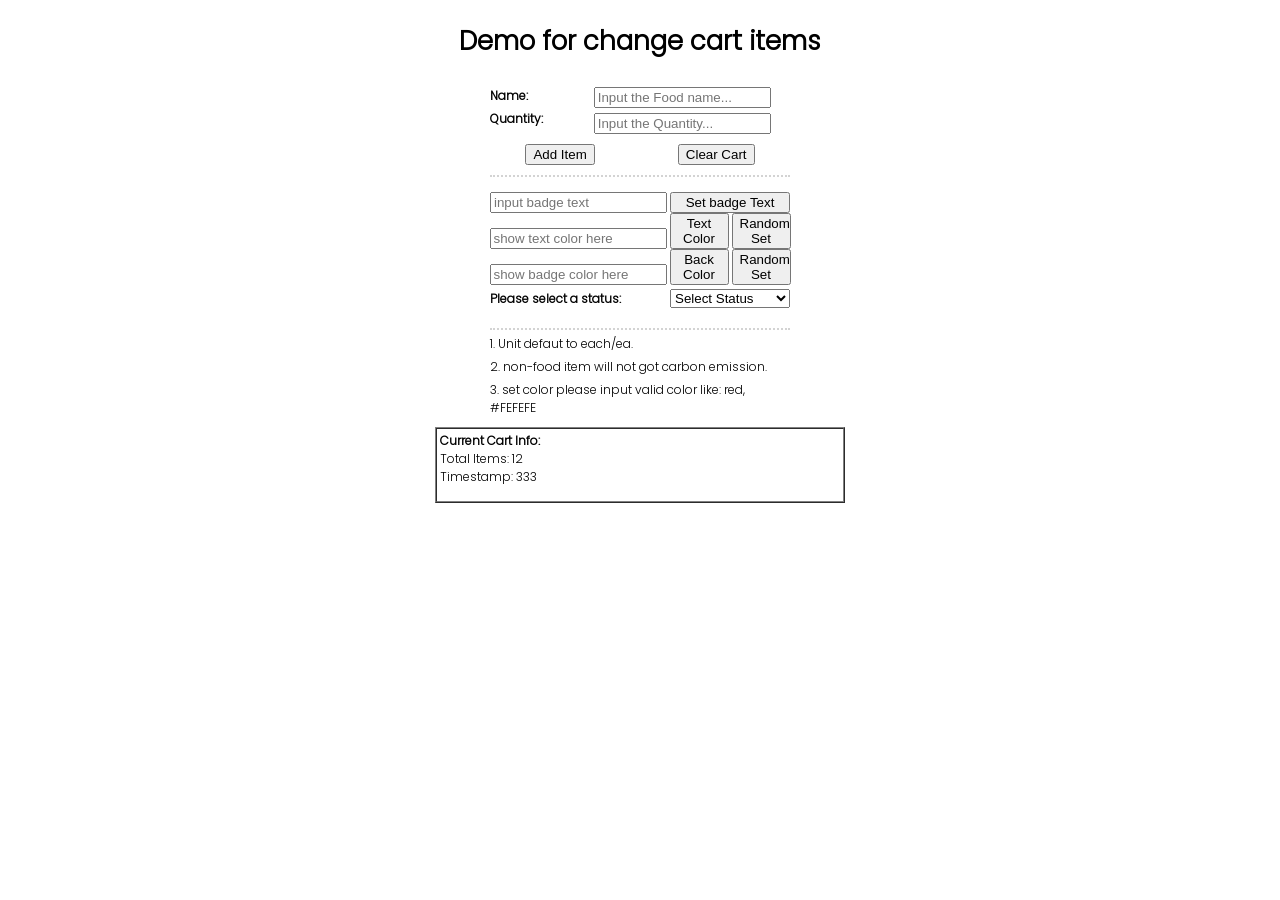
<file: web-plugin/demo/index.html>
<!DOCTYPE html>
<header>
    <script defer src="../js/jquery-3.6.0.min.js"></script>
    <script defer src="../js/common.js"></script>
    <script defer src="index.js"></script>
    <link rel="stylesheet" href="index.css">
</header>

<body>
    <h2 style="font-size:26px; text-align: center;">Demo for change cart items</h2>
    <div style="display:flex;width: 300px;margin: auto;">
        <div style="width: 140px;text-align: left;font-weight: bold;">
            <span style="display: block;">Name:</span>
            <span style="display: block;">Quantity:</span>
        </div>
        <div style="width: auto;">
            <input id="name" placeholder="Input the Food name..." />
            <input type="number" id="quan" placeholder="Input the Quantity..." />
        </div>
    </div>
    <div style="margin: auto; margin-top: 10px; border: 2px dotted lightgray; border-width:0px 0px 2px 0px ;
        width: 300px ;padding-bottom: 10px;">
        <button id="addItem">Add Item</button>
        <button id="clear" style="margin-left: 80px;">Clear Cart</button>
    </div>
    <div style="margin: auto; margin-top: 10px; width: 350px; ">
        <input id="badgeText" placeholder="input badge text" />
        <button id="btnText" class="bigButton">Set badge Text</button>
        <input id="txtColor" placeholder="show text color here" />
        <button id="btnTxtColor" class="smallBtn">Text Color</button>
        <button id="btnTxtRdm" class="smallBtn">Random Set</button>
        <input id="badgeColor" placeholder="show badge color here" />
        <button id="btnColor" class="smallBtn">Back Color</button>
        <button id="btnBackRdm" class="smallBtn">Random Set</button>
        <div style="display:inline-flex; text-align: left;">
            <span style="width: 177px;font-weight: bold;">Please select a status:</span>
        </div>
        <select id="sel_Popup" name="popupST" style="width: 120px" default="empty">
            <option value="" selected>Select Status</option>
            <option value="empty">Empty</option>
            <option value="offset">Offset</option>
            <option value="error">Error</option>
        </select>
    </div>
    <div style="text-align: left; 
    width: 300px; margin: auto;margin-top: 20px;display: flex;flex-direction: column;
    border: 2px dotted lightgray; border-width:2px 0px 0px 0px ;
    padding-bottom: 10px;">
        <span>1. Unit defaut to each/ea. </span>
        <span>2. non-food item will not got carbon emission.</span>
        <span>3. set color please input valid color like: red, #FEFEFE</span>
    </div>

    <div style="margin: auto; text-align: left; width: 400px; 
        border: 2px gray; border-style: ridge; padding: 3px;">
        <b>Current Cart Info:</b><br>
        Total Items: <span id="count">12</span><br>
        Timestamp: <span id="timeInfo">333</span>
        <pre id="display2" class="display2"></pre>
    </div>
</body>
</file>
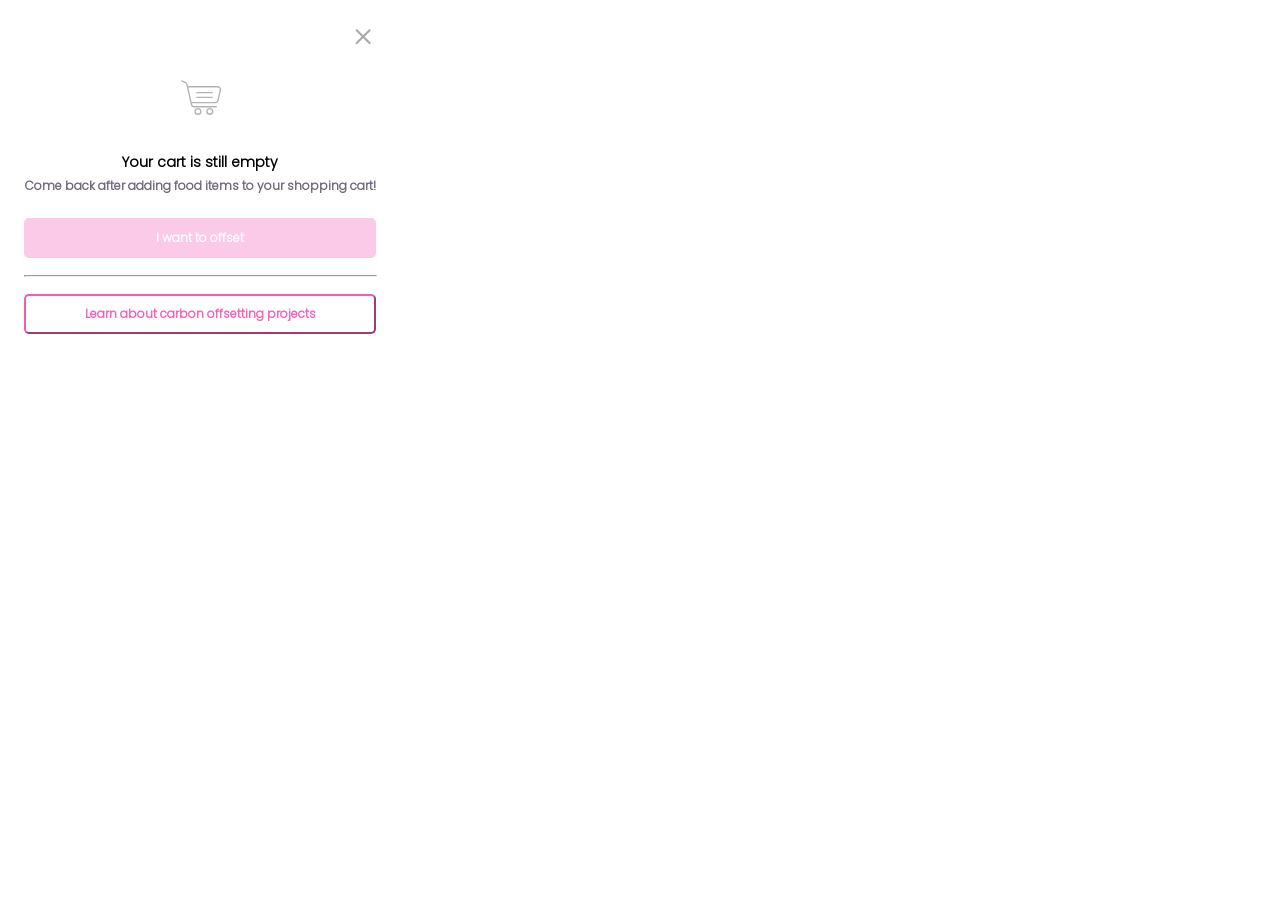
<file: web-plugin/popup/empty.html>
<!DOCTYPE html>
<html>

<head>
	<link rel="stylesheet" href="empty.css">
	<script defer src="../js/common.js"></script>
	<script defer src="../js/popup.js"></script>
</head>

<body>
	<div class="BoardContainer">
		<div class="close">
			<img src="../img/close.svg" />
		</div>
		<div class="container">
			<!--insert make cart carbon neutral image-->
			<img src="../img/shoppingcart.svg" class="triangle" />
			<h2>Your cart is still empty</h2>
			<p>Come back after adding food items to your shopping cart!</p>
		</div>
		<div class="form-container">
			<!--link to payment method (is this going to be another website?)-->
			<input type="submit" value="I want to offset" class="offset" disabled />
			<hr>
			<!--link to projects website (for now, it's google)-->
			<input type="submit" id="learnMoreBtn" value="Learn about carbon offsetting projects" class="projects" />
		</div>
	</div>
</body>

</html>
</file>
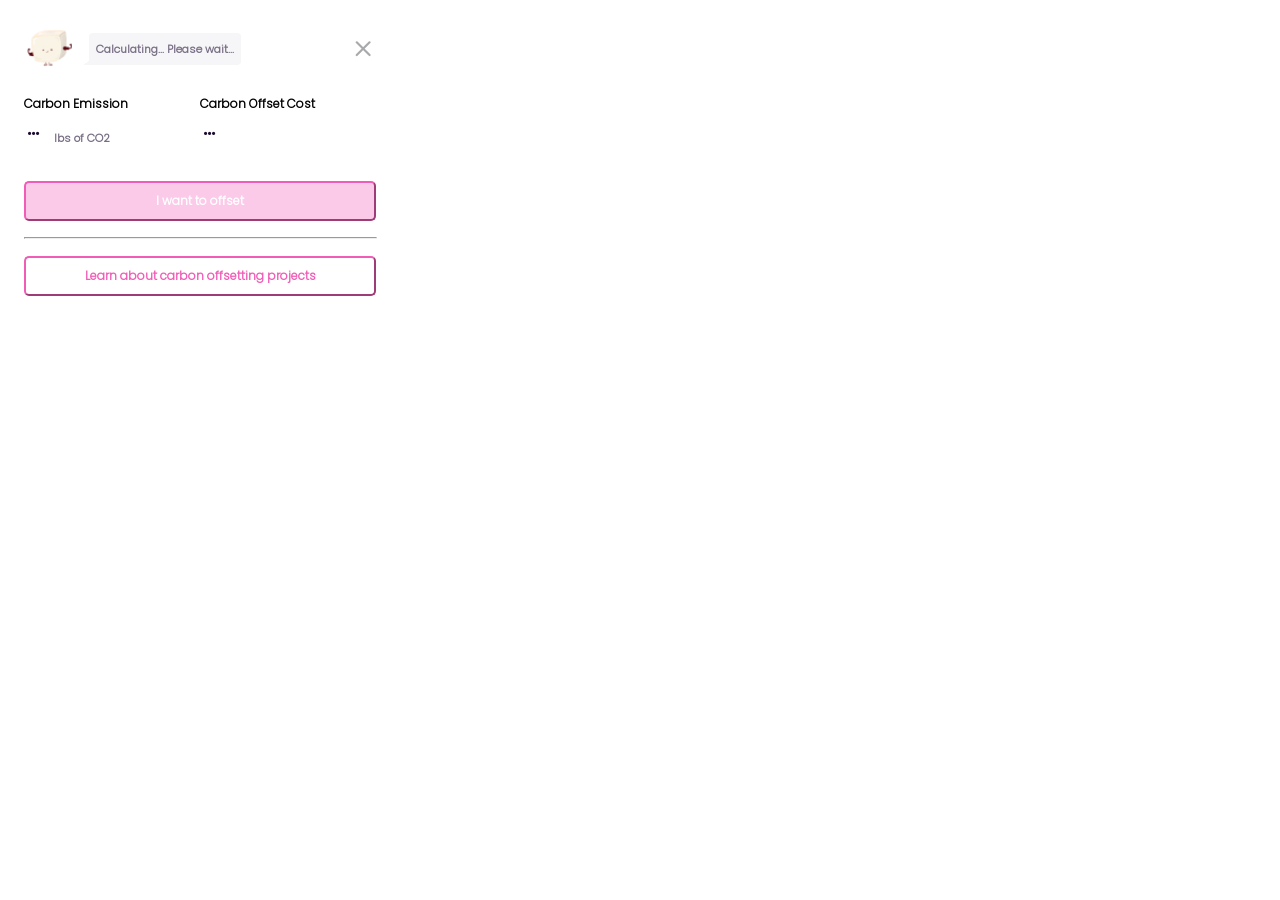
<file: web-plugin/popup/offset.html>
<!DOCTYPE html>
<html>

<head>
	<link rel="stylesheet" href="offset.css">
	<meta charset="utf-8">
</head>

<body>
	<div class="BoardContainer">
		<div class="txtbubble">
			<img src="../img/dither-tofu.png" class="tofuIcon" />
			<div class="triangle">&nbsp;</div>
			<div class="frame606">
				<span id="bubbleTxt">Calculating... Please wait...</span>
			</div>
		</div>

		<div class="close">
			<img src="../img/close.svg" />
		</div>

		<div class="container">
			<!--insert make cart carbon neutral image-->
			<div class="total-emission">
				<h3>Carbon Emission</h3>
				<!--insert co2 calculation-->
				<span class="DispValue">···</span>
				<span class="DispExText"> lbs of CO2</span>
			</div>
			<div class="offset-cost">
				<h3>Carbon Offset Cost</h3>
				<!--insert offset cost calculation-->
				<span class="DispValue">···</span>
			</div>
		</div>
		<div class="form-container">
			<!--link to payment method (is this going to be another website?)-->
			<input type="submit" id='paymentBtn' value="I want to offset" class="offset" disabled/>
			<hr>
			<!--link to projects website (for now, it's google)-->
			<input type="submit" id="learnMoreBtn" value="Learn about carbon offsetting projects" class="projects" />
		</div>
	</div>
	<script defer src="../js/common.js"></script>
	<script defer src="../js/popup.js"></script>
</body>

</html>
</file>
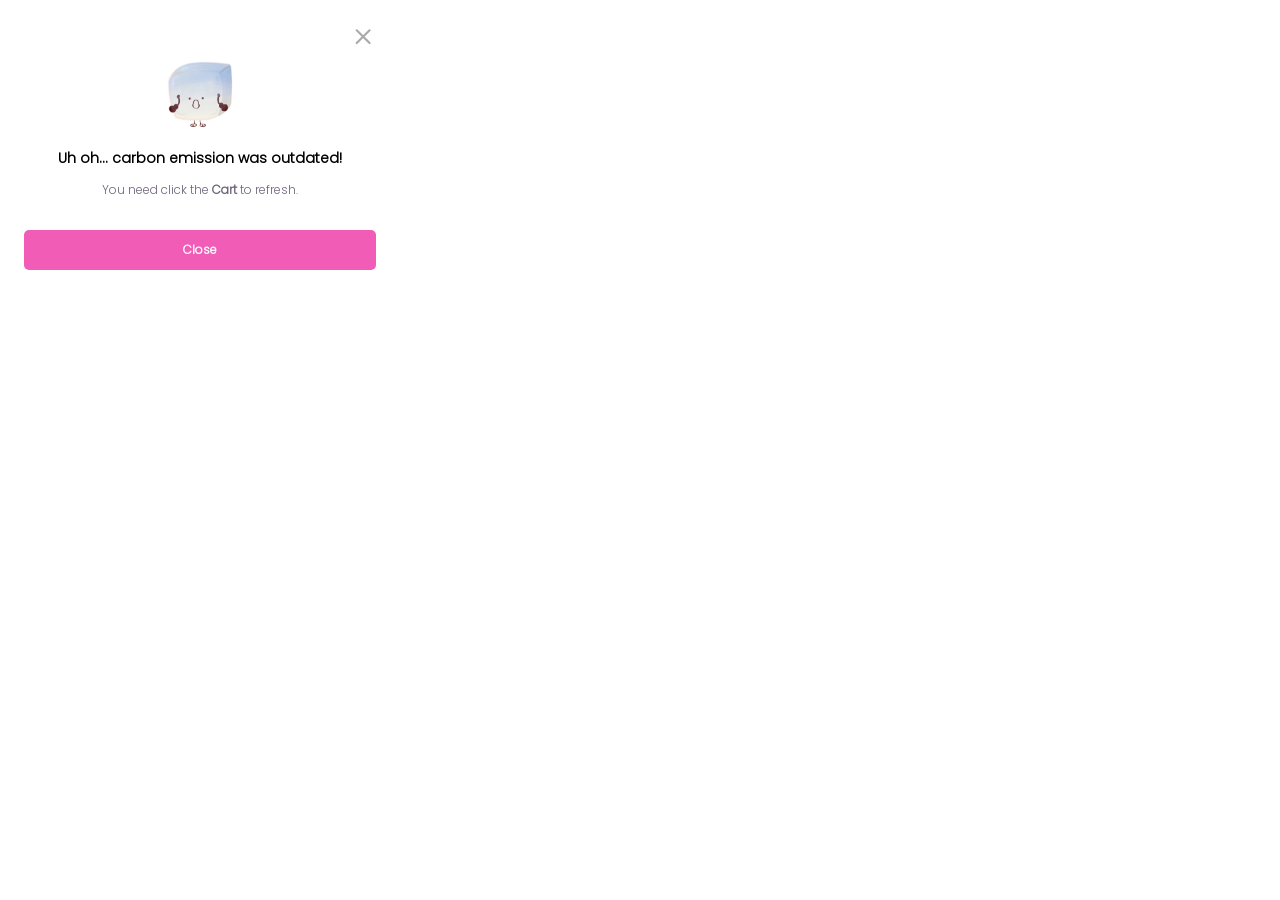
<file: web-plugin/popup/Outdated.html>
<!DOCTYPE html>
<html>

<head>
	<link rel="stylesheet" href="Outdated.css">
</head>

<body>
	<div class="BoardContainer">
		<div class="close">
			<img src="../img/close.svg" />
		</div>
		<div class="container">
			<!--insert make cart carbon neutral image-->
			<img src="../img/error-tofu.png" style="height: 72px;" />
			<h3>Uh oh... carbon emission was outdated!</h3>
			<p>You need click the <b>Cart</b> to refresh.</p>
		</div>

		<input type="submit" value="Close" class="CloseBtn">
	</div>
	<script defer src="../js/common.js"></script>
	<script src="../js/popup.js"></script>
</body>

</html>
</file>
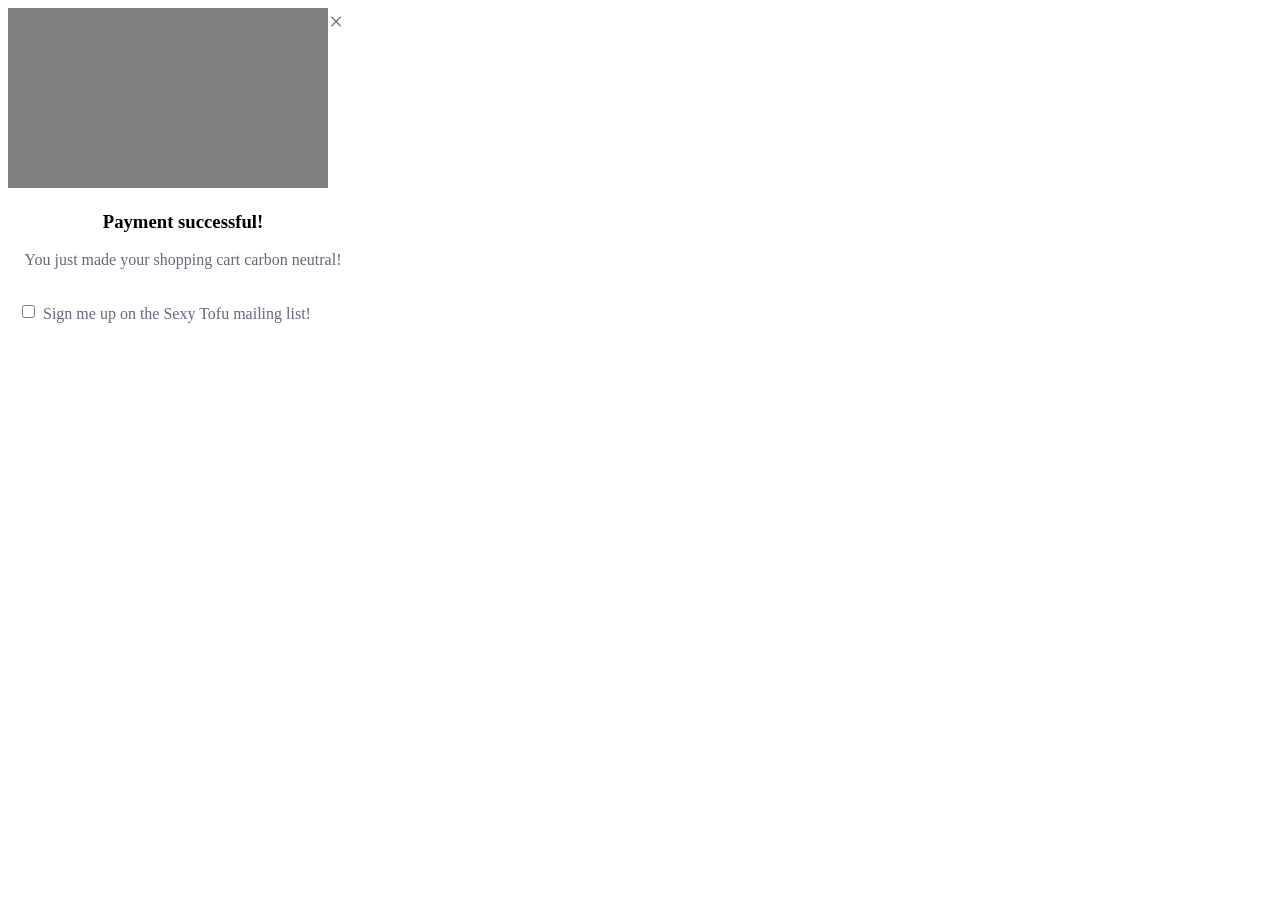
<file: web-plugin/popup/payment-success.html>
<!DOCTYPE html>
<html>
<head>
	<link rel="stylesheet" href="payment-success.css">
</head>
<body>
<div class="close">
	<span aria-hidden="true" style="color:#6E647A; font-size: 25px;">&times;</span>
</div>
<div class="container">
	<!--insert make cart carbon neutral image-->
	<img src="../img/gray-filler-img.png" style="width: 320px; height: 180px;"/>
	<h3>Payment successful!</h3>
	<p>You just made your shopping cart carbon neutral!</p>
</div>
<div class="checkbox-container">
	<input type="checkbox" style="float: left" class="checkbox">
    <div class="sign-up">Sign me up on the Sexy Tofu mailing list!</div>
</div>
<script src="../js/popup.js"></script>
</body>
</html>
</file>
<file: web-plugin/demo/index.css>
@font-face {
  font-family: Poppins;
  src: url(../fonts/Poppins-Light.ttf);
}

body {
  text-align: center;
  font-family: Poppins, "Courier New", Courier, monospace;
  font-size: 75%;
}

span {
  margin-top: 5px;
}

input {
  margin-top: 5px;
}

.bigButton {
  width: 120px;
}

.smallBtn {
  width: 59px;
}

.display1,.display2{
    align-self: center;
    font-size: 12px;
    word-wrap: normal;
    white-space: pre-wrap;
}
</file>
<file: web-plugin/popup/empty.css>
@font-face {
  font-family: Poppins;
  src: url(../fonts/Poppins-Light.ttf);
}

body {
  /* background-color: aqua; */
  border-radius: 10px;
  font-family: Poppins;
}

.BoardContainer {
  width: 352px;
  /* height: 352px; */
  font-style: normal;
  font-weight: 400;
  line-height: 18px;
  /* background-color: blue; */
  text-align: center;
  padding: 16px;
  padding-bottom: 8px;
}

.container {
  /* width: 352px; */
  margin: auto;
}
.form-container {
  margin-top: -4px;
}

input {
  width: 352px;
  height: 40px;
  border-radius: 5px;
  font-weight: 600;
  font-size: 12px;
  margin-top: 9px;
  margin-bottom: 9px;
  font-family: Poppins;
  color: #facae8;
}

.offset {
  background-color: #facae8;
  border-color: white !important;
  border-style: none;
  color: white;
}

.projects {
  background-color: white;
  border-color: #f15cb7;
  color: #f15cb7;
  cursor: pointer;
}

p {
  color: #6e647a;
  font-size: 12px;
  font-weight: 600;
  margin-top: -8px;
  margin-bottom: 18px;
}

.close {
  float: right;
  margin-top: 5px;
  margin-right: 5px;
  cursor: pointer;
}

.triangle {
  margin: auto;
  width: 41px;
  margin-top: 56px;
  margin-bottom: 21px;
  margin-left: 23px;
}

h2 {
  font-style: normal;
  font-weight: 700;
  font-size: 14px;
  line-height: 21px;
  text-align: center;
}

hr {
  width: 351px;
  color: #dbd8de;
  /* height: 2px; */
  /* border-style:inset; */
}
</file>
<file: web-plugin/popup/offset.css>
body {
  border-radius: 10px;
  font-family: Poppins;
}

.BoardContainer {
  width: 352px;
  /* height: 352px; */
  font-style: normal;
  font-weight: 400;
  line-height: 18px;
  /* background-color: blue; */
  text-align: center;
  padding: 16px;
  padding-bottom: 8px;
}

.container {
  display: flex;
  margin-left: 0px;
  margin-top: 27px;
  margin-bottom: 25px;
}

.total-emission, .offset-cost{
  flex: 1;
  text-align: left;
}

@font-face {
  font-family: Poppins;
  src: url(../fonts/Poppins-Light.ttf);
}

.txtbubble {
  /* Text bubble */
  height: 32px;

  /* Inside auto layout */
  display: flex;
  order: 1;
  flex-grow: 0;
}

.tofuIcon {
  height: 48px;
  /* margin-top: -10px; */
}

.frame606 {
  /* Auto layout */
  display: flex;
  flex-direction: row;
  align-items: flex-start;
  padding: 4px 4px 7px;
  gap: 10px;

  margin-top: 20px;
  margin-left: 25px;
  position: absolute;

  height: 21px;
  left: 64px;
  top: 13px;

  /* Neutral/Container */
  background-color: #f6f5f7;
  color: #786e84;
  font-weight: 600;
  border-radius: 4px;
}

.triangle {
  margin-top: 30.5px;
  margin-left: 6px;
  width: 15px;
  height: 10.5px;
  background-repeat: no-repeat;
  outline: 0px solid F6F5F7;
  background-image: linear-gradient(
    -40deg,
    #f6f5f7 50%,
    rgba(255, 255, 255, 0) 50%
  );
}

input {
  width: 352px;
  height: 40px;
  border-radius: 5px;
  font-family: Poppins;
  font-weight: 600;
  font-size: 12px;
  margin-top: 9px;
  margin-bottom: 8px;
  cursor: pointer;
}

.offset {
  background-color: #f15cb7;
  border-color: #f15cb7;
  color: white;
}

.offset[disabled] {
  background-color: #FACAE8 !important;
}

.projects {
  background-color: white;
  border-color: #f15cb7;
  color: #f15cb7;
}

.form-container {
  text-align: center;
}

.close {
  float: right;
  margin-top: -15px;
  margin-right: 5px;
  cursor: pointer;
}

hr {
  width: 351px;
  color: #dbd8de;
  /* height: 2px; */
  /* border-style:inset; */
}

.DispValue {
  font-size: 24px;
  font-weight: 600;
  color: #1c0c30;
}

.DispExText {
  margin-left: 5px;
  color: #786e84;
  font-size: 11px;
  font-weight: 600;
}

h3 {
  font-family: "Poppins";
  font-style: normal;
  font-weight: 600;
  font-size: 12px;
  line-height: 18px;
}

span {
  padding: 3px;
  font-size: 11px;
}
</file>
<file: web-plugin/popup/Outdated.css>
@font-face {
  font-family: Poppins;
  src: url(../fonts/Poppins-Light.ttf);
}

body {
  /* background-color: aqua; */
  border-radius: 10px;
  font-family: Poppins;
}

.BoardContainer {
  width: 352px;
  /* height: 352px; */
  font-style: normal;
  font-weight: 400;
  line-height: 18px;
  /* background-color: blue; */
  text-align: center;
  padding: 16px;
  padding-bottom: 8px;
}

.container {
  text-align: center;
  margin-top: 35px;
}

h3 {
  font-size: 14px;
}

p {
  padding-bottom: 10px;
  color: #6e647a;
  font-size: 12px;
}

.sign-up {
  margin-left: 25px;
  color: #6e647a;
}

input {
  width: 352px;
  height: 40px;
  border-radius: 5px;
  font-family: Poppins;
  font-weight: 600;
  font-size: 12px;
  margin-top: 9px;
  margin-bottom: 8px;
  cursor: pointer;
  background-color: #f15cb7;
  border-style: none;
  color: white;
}

.close {
  float: right;
  margin-top: 5px;
  margin-right: 5px;
  cursor: pointer;
}
</file>
<file: web-plugin/popup/payment-success.css>
.container {
    text-align: center;
}

body {
    width: 350px;
    height: 350px;
}

.sign-up {
    margin-left: 25px;
}

p {
    padding-bottom: 0px;
    color: #6E647A;
}

.sign-up {
    margin-left: 25px;
    color: #6E647A;
}

.checkbox {
    float: left;
    margin-top: 0px;
    accent-color: #F15CB7;
}

.checkbox-container {
    padding-top: 20px;
    padding-left: 10px;
}

.close {
    float: right;
    padding-right: 15px;
    padding-bottom: 10px;
}
</file>
